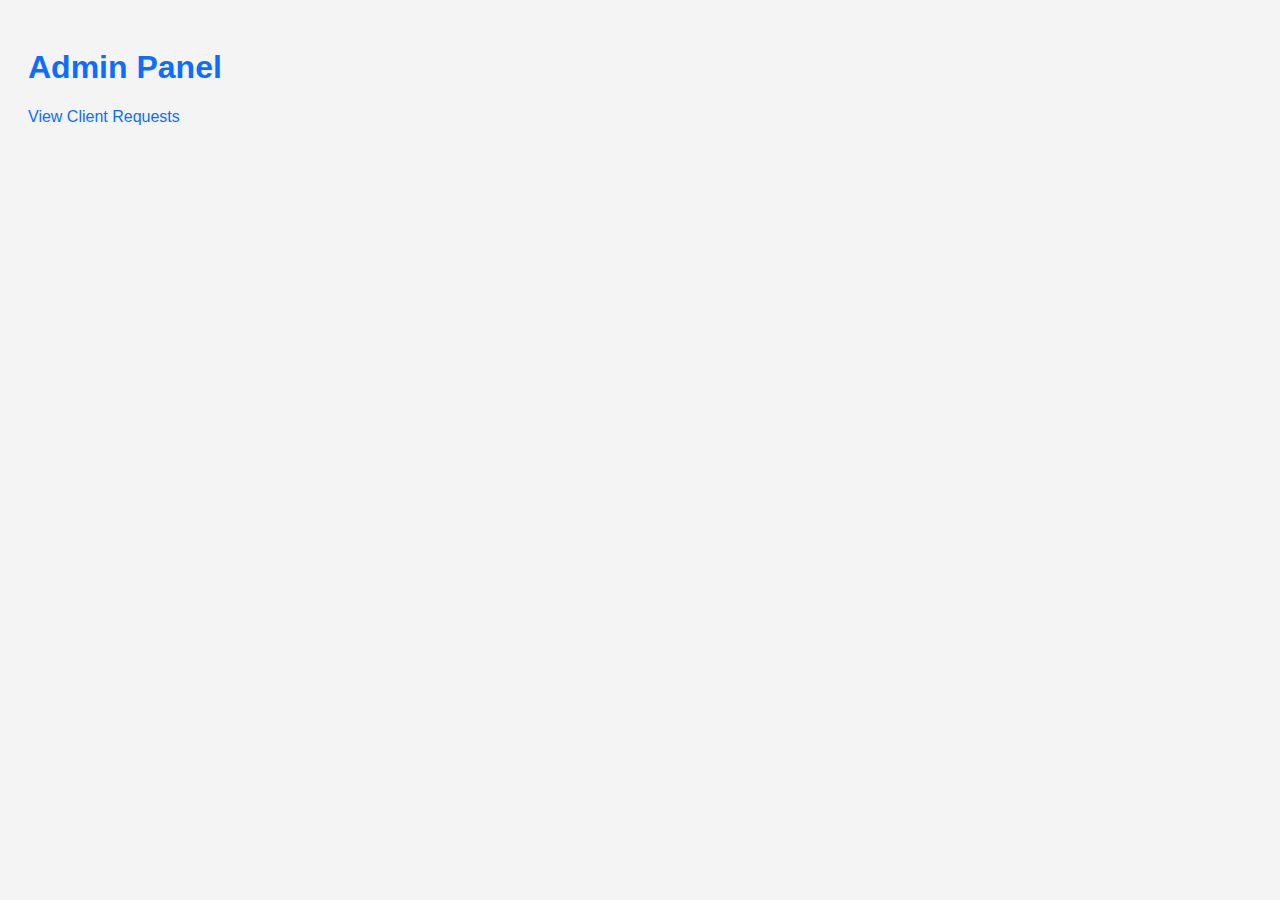
<file: admin.html>
<!DOCTYPE html>
<html>
<head>
    <title>Admin Panel</title>
    <link rel="stylesheet" href="style.css">
</head>
<body>
    <h1>Admin Panel</h1>
    <p><a href="/view-requests">View Client Requests</a></p>
</body>
</html>
</file>
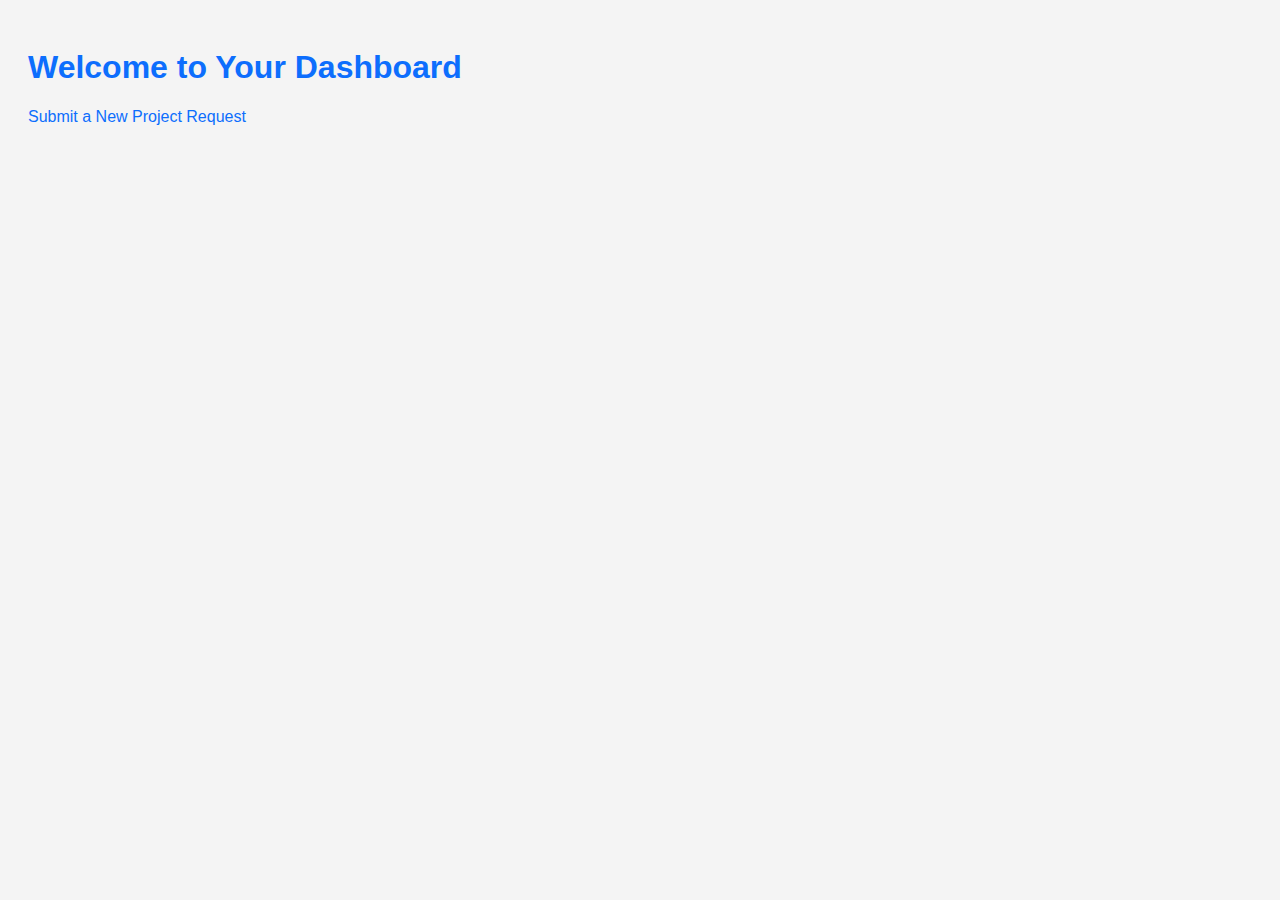
<file: dashboard.html>
<!DOCTYPE html>
<html>
<head>
    <title>Client Dashboard</title>
    <link rel="stylesheet" href="style.css">
</head>
<body>
    <h1>Welcome to Your Dashboard</h1>
    <p><a href="request.html">Submit a New Project Request</a></p>
</body>
</html>
</file>
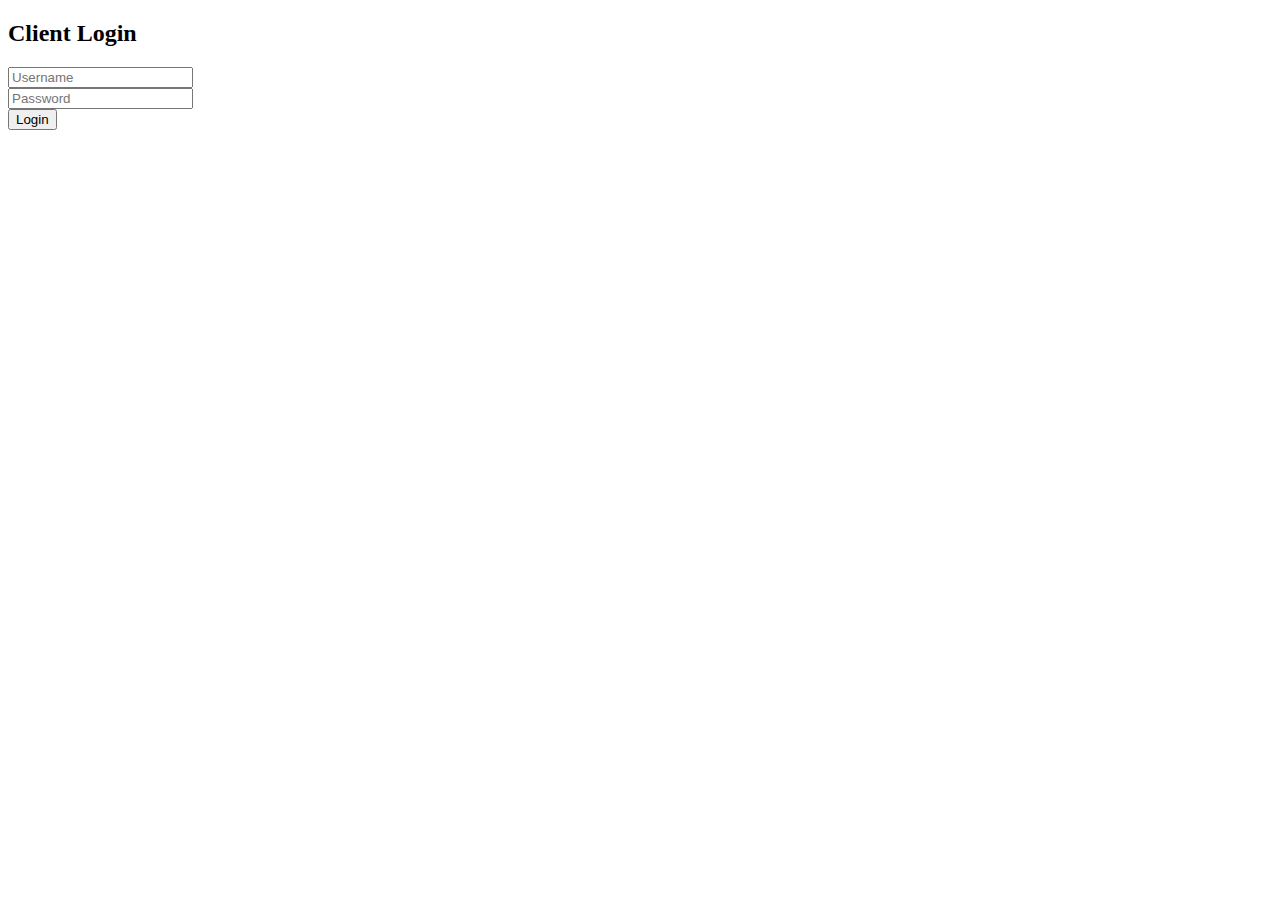
<file: login.html>
<!DOCTYPE html><html><head><title>Login</title></head><body><h2>Client Login</h2><form action='/login' method='POST'><input type='text' name='username' placeholder='Username'><br><input type='password' name='password' placeholder='Password'><br><button type='submit'>Login</button></form></body></html>
</file>
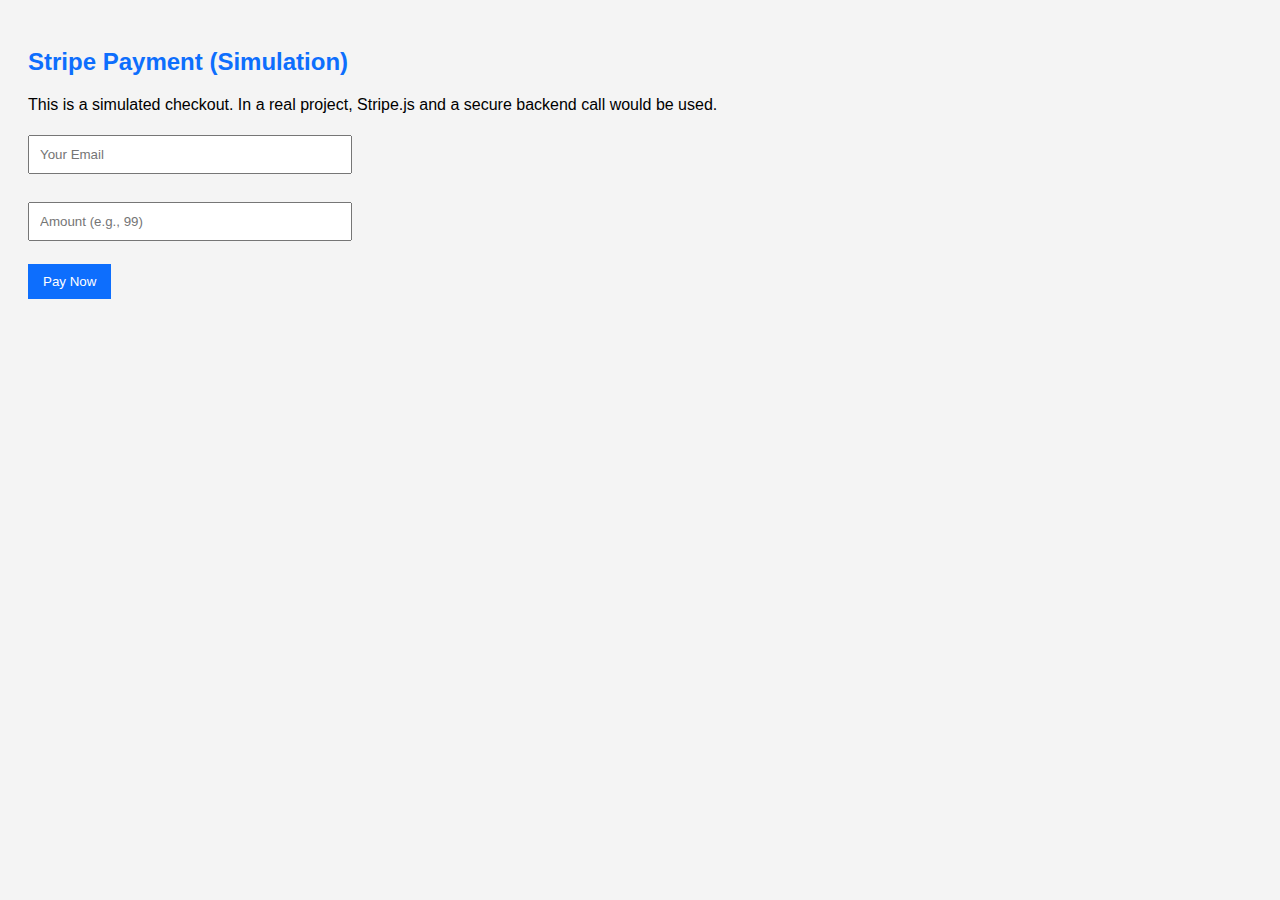
<file: payment.html>
<!DOCTYPE html>
<html>
<head>
    <title>Payment</title>
    <link rel="stylesheet" href="style.css">
</head>
<body>
    <h2>Stripe Payment (Simulation)</h2>
    <p>This is a simulated checkout. In a real project, Stripe.js and a secure backend call would be used.</p>
    <form action="/pay" method="POST">
        <input type="text" name="email" placeholder="Your Email" required><br><br>
        <input type="number" name="amount" placeholder="Amount (e.g., 99)" required><br><br>
        <button type="submit">Pay Now</button>
    </form>
</body>
</html>
</file>
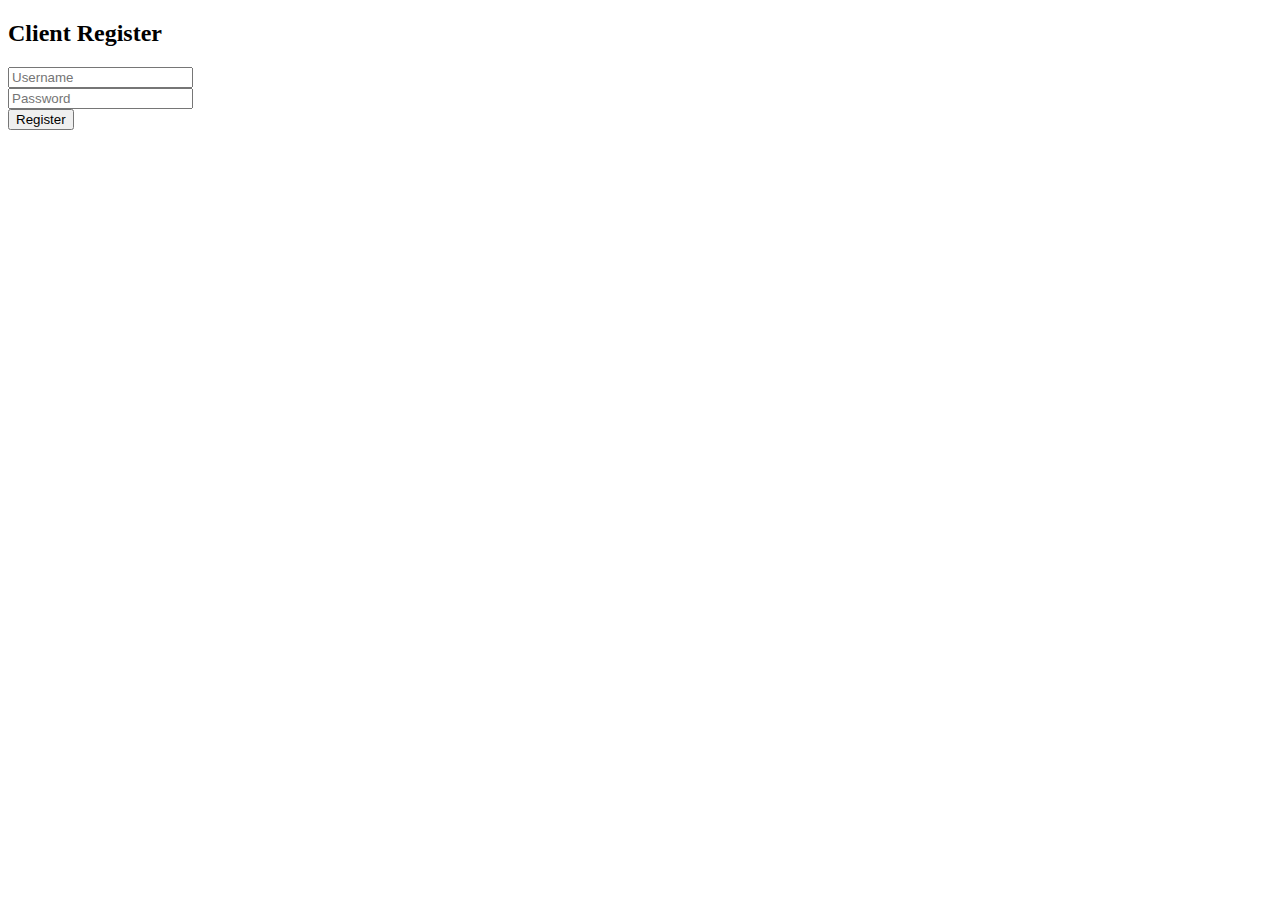
<file: register.html>
<!DOCTYPE html><html><head><title>Register</title></head><body><h2>Client Register</h2><form action='/register' method='POST'><input type='text' name='username' placeholder='Username'><br><input type='password' name='password' placeholder='Password'><br><button type='submit'>Register</button></form></body></html>
</file>
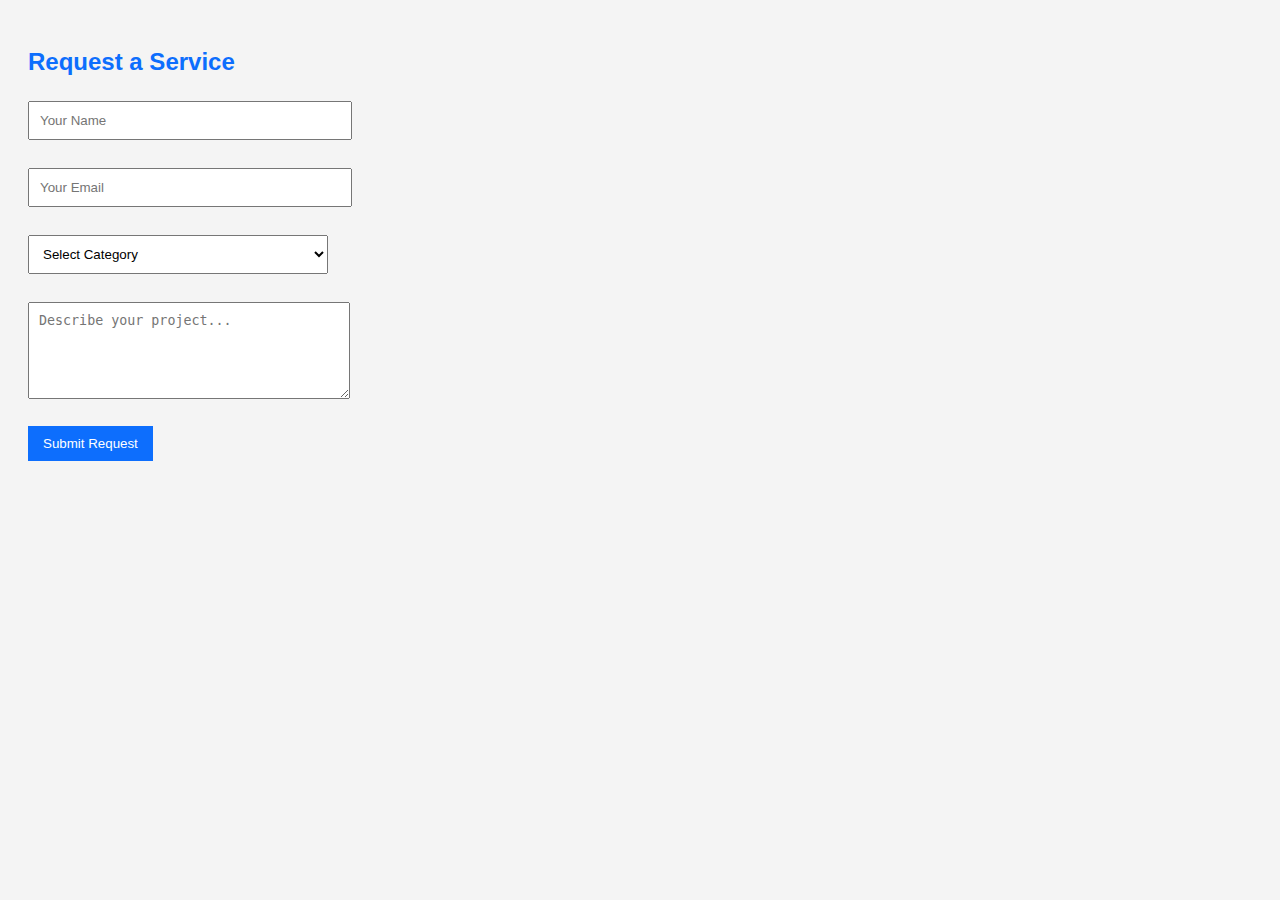
<file: request.html>
<!DOCTYPE html>
<html>
<head>
    <title>Request a Service</title>
    <link rel="stylesheet" href="style.css">
</head>
<body>
    <h2>Request a Service</h2>
    <form action="/submit-request" method="POST">
        <input type="text" name="clientName" placeholder="Your Name" required><br><br>
        <input type="email" name="email" placeholder="Your Email" required><br><br>
        <select name="category" required>
            <option value="">Select Category</option>
            <option value="Graphic Design">Graphic Design</option>
            <option value="Digital Marketing">Digital Marketing</option>
        </select><br><br>
        <textarea name="details" placeholder="Describe your project..." rows="5" cols="30" required></textarea><br><br>
        <button type="submit">Submit Request</button>
    </form>
</body>
</html>
</file>
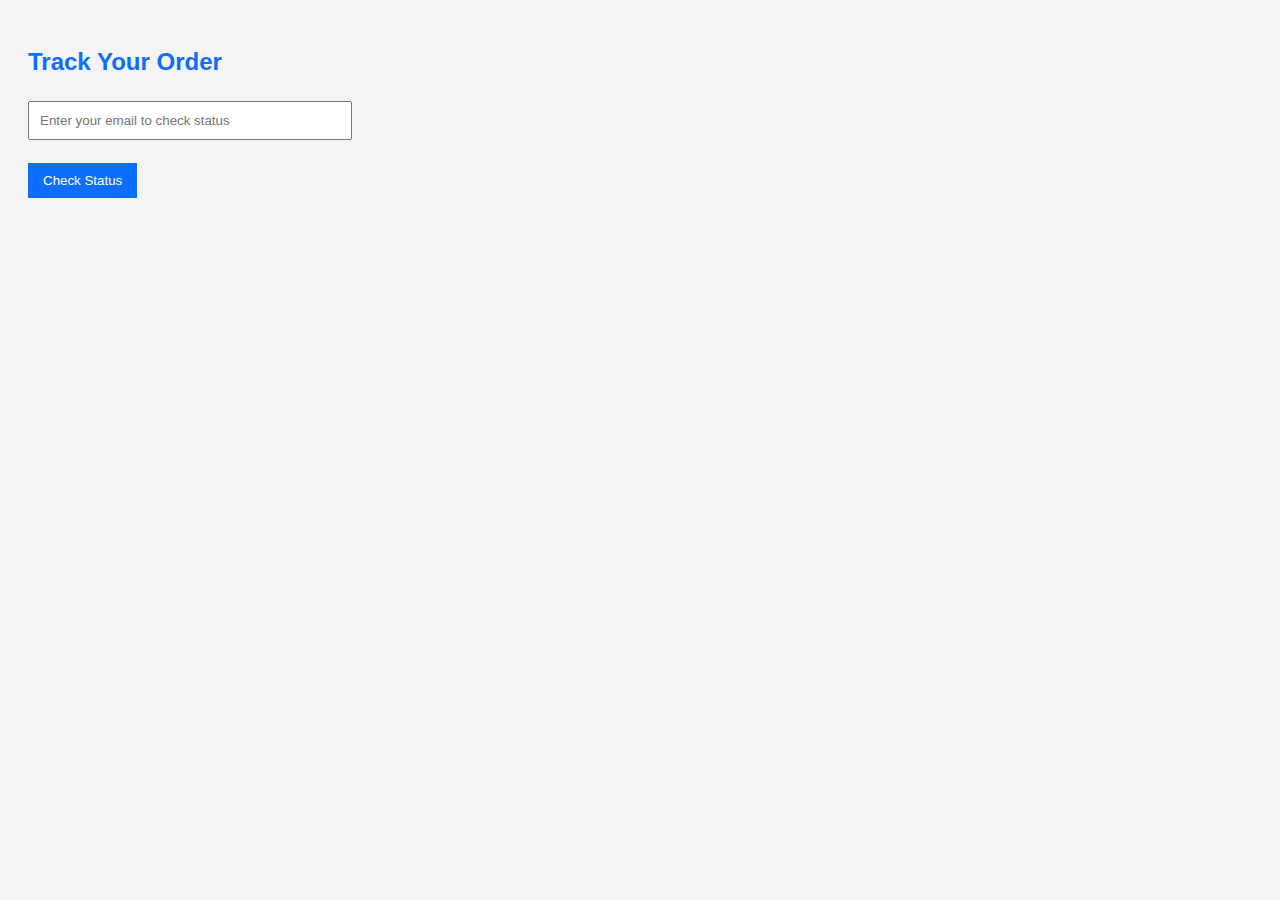
<file: track-order.html>
<!DOCTYPE html>
<html>
<head>
    <title>Track Order</title>
    <link rel="stylesheet" href="style.css">
</head>
<body>
    <h2>Track Your Order</h2>
    <form action="/track-order" method="POST">
        <input type="email" name="email" placeholder="Enter your email to check status" required><br><br>
        <button type="submit">Check Status</button>
    </form>
</body>
</html>
</file>
<file: style.css>
body {
    font-family: Arial, sans-serif;
    padding: 20px;
    background-color: #f4f4f4;
}
h1, h2 {
    color: #0d6efd;
}
input, select, textarea {
    width: 300px;
    padding: 10px;
    margin: 5px 0;
}
button {
    padding: 10px 15px;
    background-color: #0d6efd;
    color: white;
    border: none;
    cursor: pointer;
}
a {
    color: #0d6efd;
    text-decoration: none;
}
</file>
